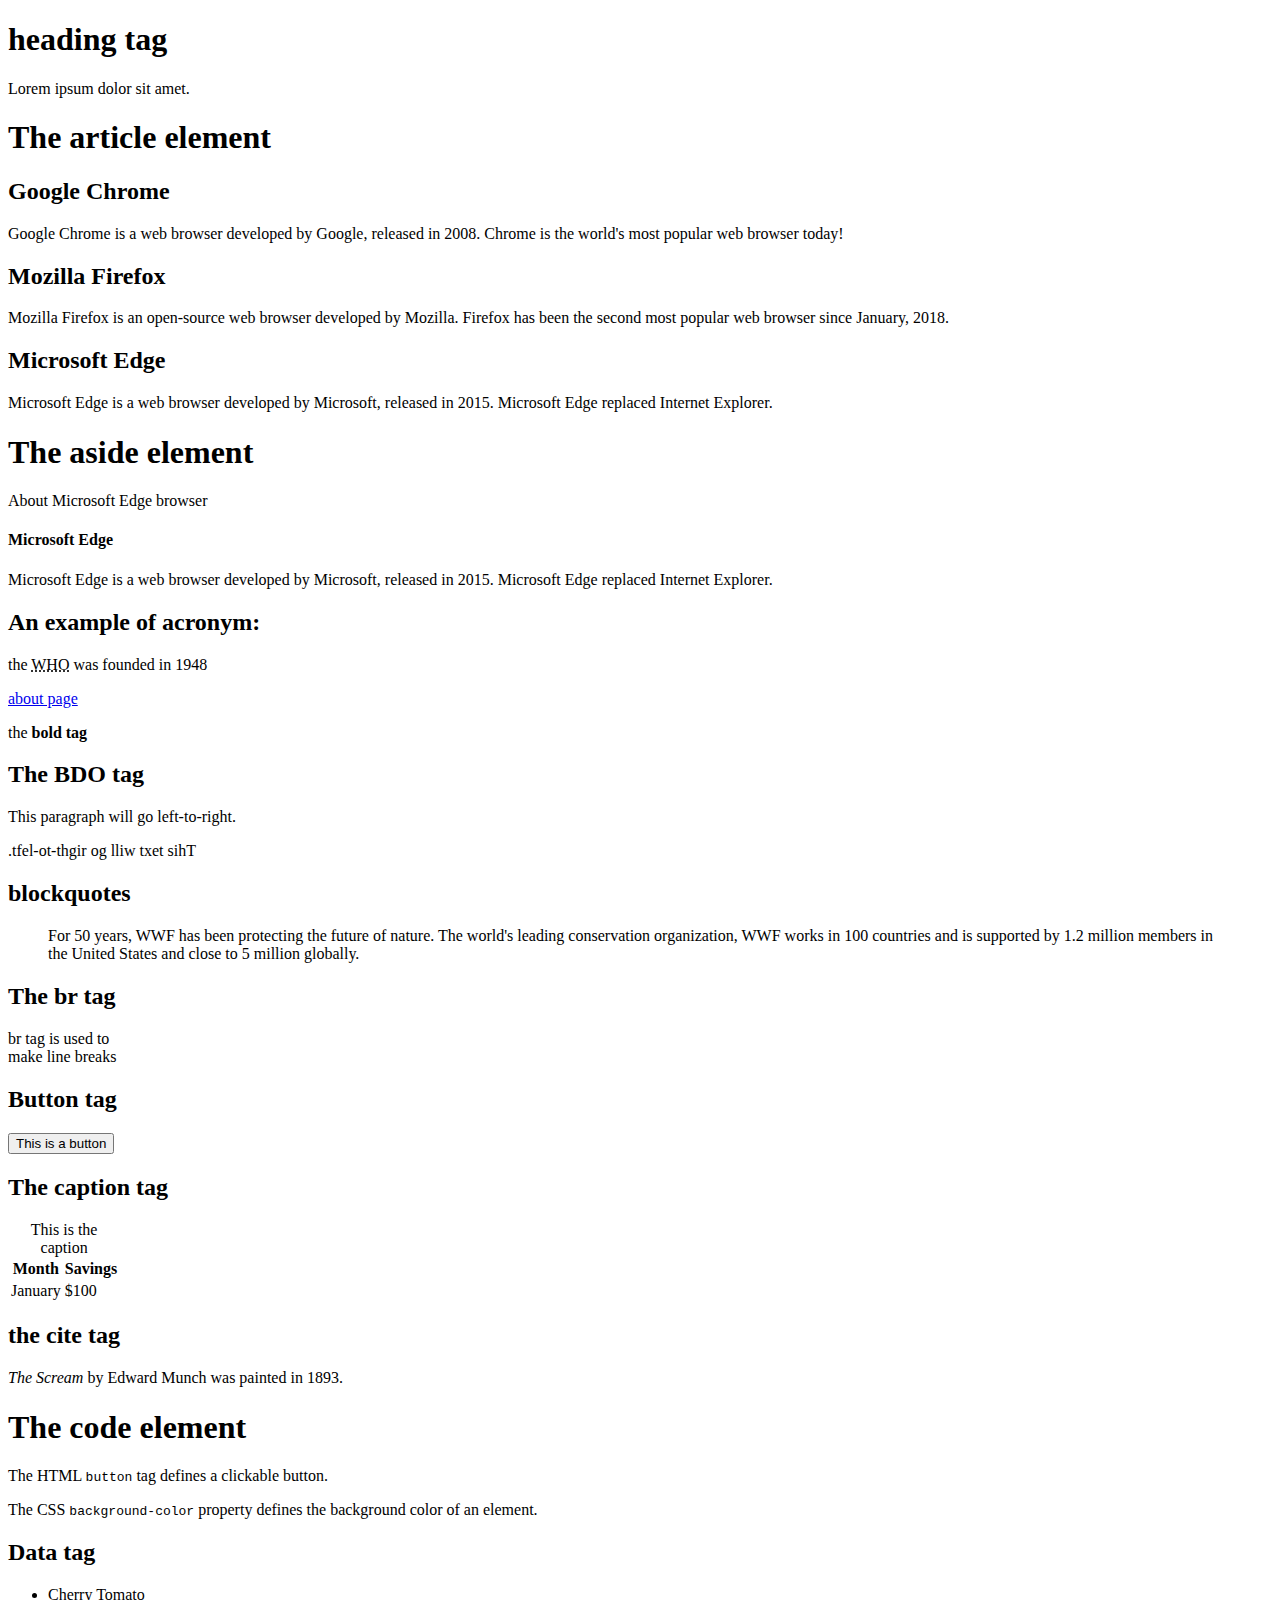
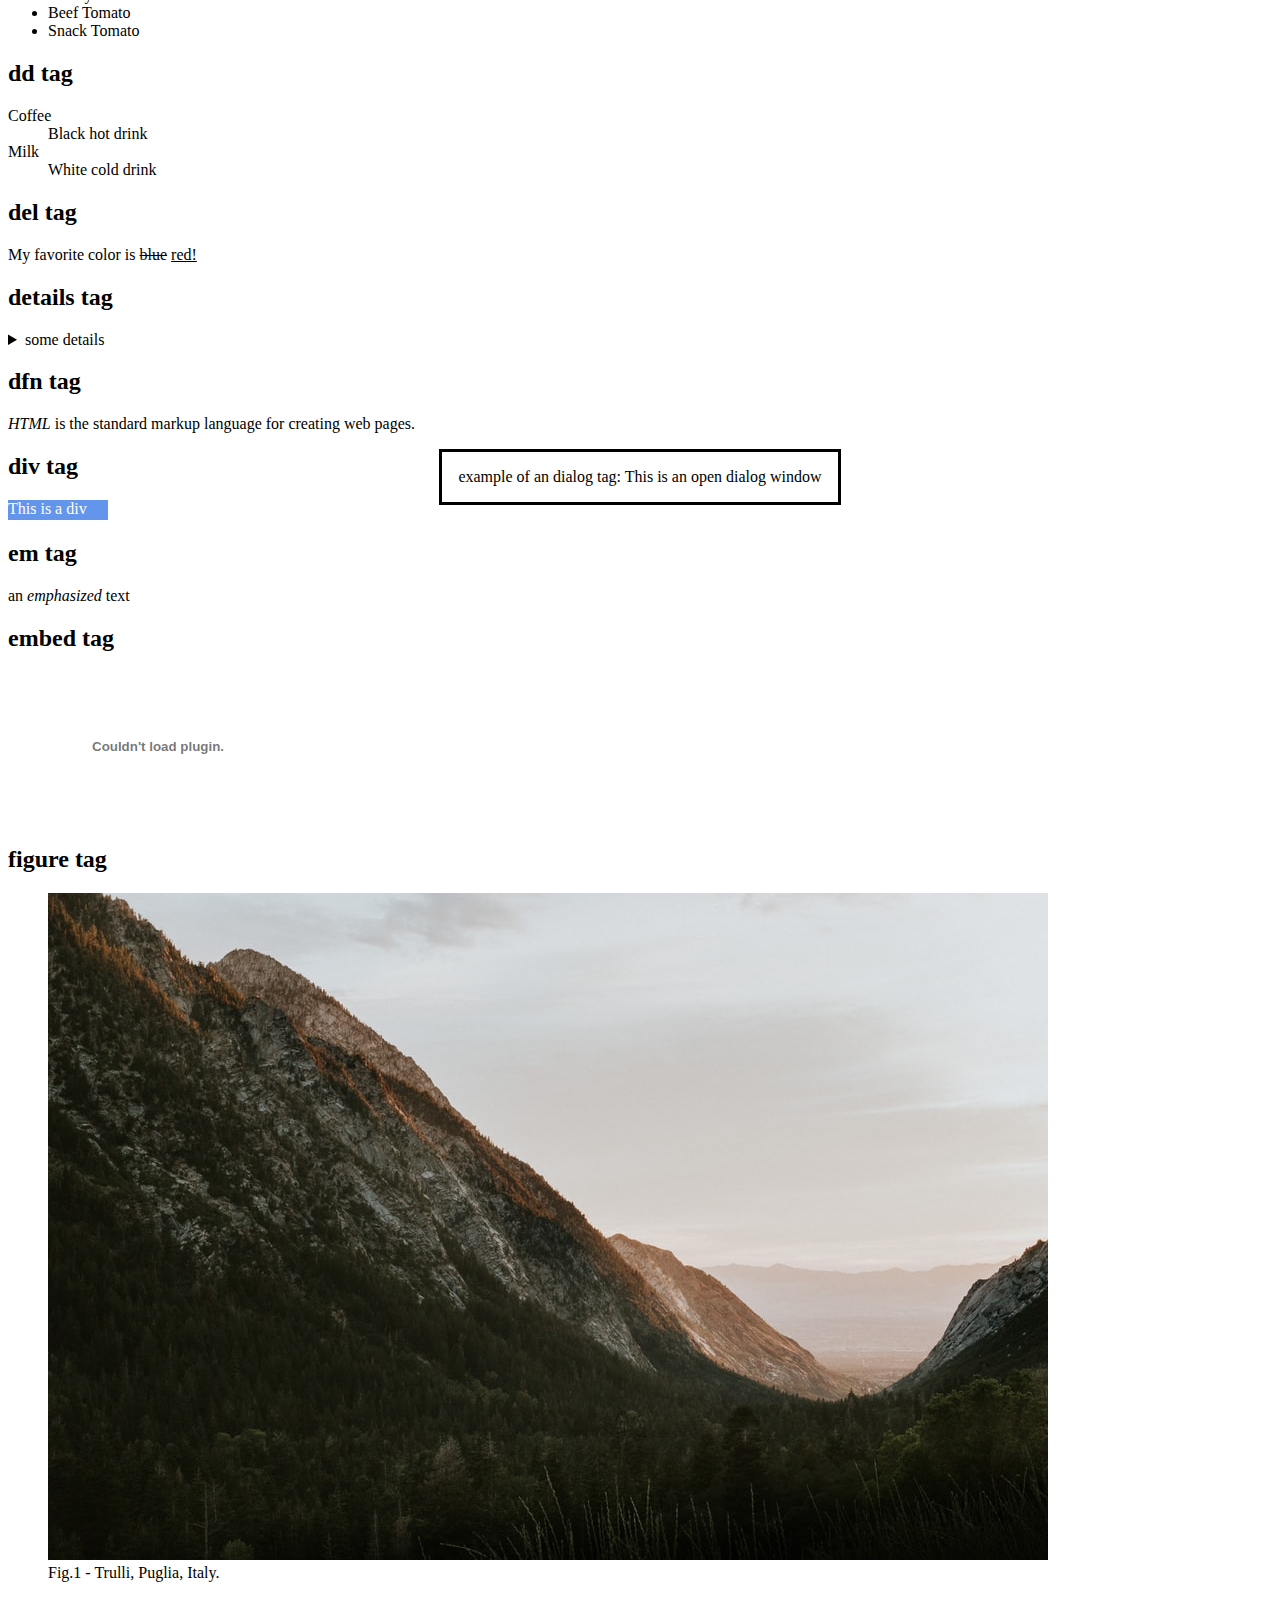
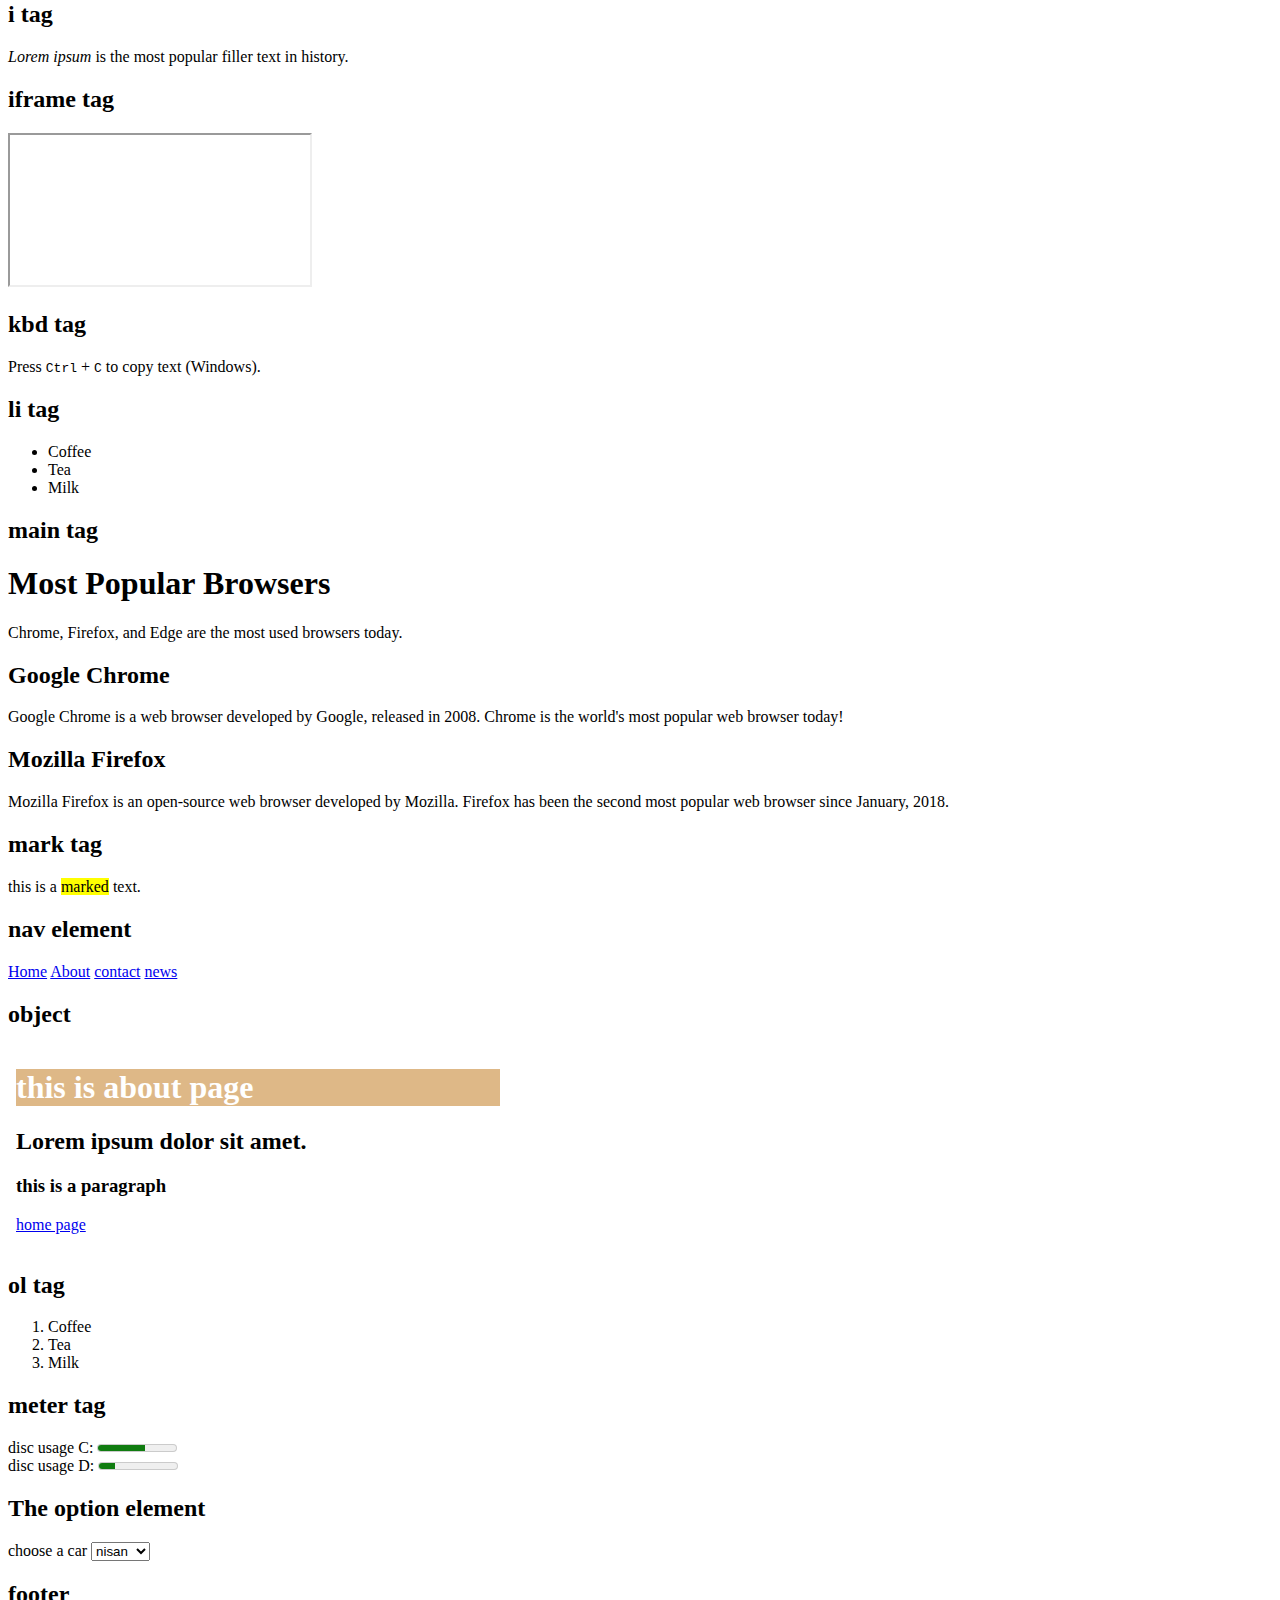
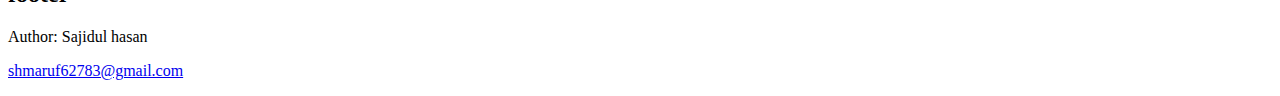
<file: index.html>
<!DOCTYPE html>
<html lang="en">

<head>
    <meta charset="UTF-8">
    <meta http-equiv="X-UA-Compatible" content="IE=edge">
    <meta name="viewport" content="width=device-width, initial-scale=1.0">
    <link rel="stylesheet" href="css/style.css">
    <title>HTML tags</title>
</head>

<body>
    <header>
        <h1>heading tag</h1>
        <p>Lorem ipsum dolor sit amet.</p>
    </header>

    <h1>The article element</h1>

    <article>
        <h2>Google Chrome</h2>
        <p>Google Chrome is a web browser developed by Google, released in 2008. Chrome is the world's most popular web browser today!</p>
    </article>

    <article>
        <h2>Mozilla Firefox</h2>
        <p>Mozilla Firefox is an open-source web browser developed by Mozilla. Firefox has been the second most popular web browser since January, 2018.</p>
    </article>

    <article>
        <h2>Microsoft Edge</h2>
        <p>Microsoft Edge is a web browser developed by Microsoft, released in 2015. Microsoft Edge replaced Internet Explorer.
        </p>
    </article>

    <h1>The aside element</h1>

    <p>About Microsoft Edge browser</p>

    <aside>
        <h4>Microsoft Edge</h4>
        <p>Microsoft Edge is a web browser developed by Microsoft, released in 2015. Microsoft Edge replaced Internet Explorer.
        </p>
    </aside>

    <h2>An example of acronym:</h2>
    <p> the <abbr title="world health organization">WHO</abbr> was founded in 1948</p>
    <a href="about.html" target="_blank">about page</a>

    <p>the <b>bold tag</b> </p>

    <h2>The BDO tag</h2>
    <p>This paragraph will go left-to-right.</p>
    <bdo dir="rtl">
        This text will go right-to-left.
    </bdo>

    <h2>blockquotes</h2>
    <blockquote cite="http://www.worldwildlife.org/who/index.html">
        For 50 years, WWF has been protecting the future of nature. The world's leading conservation organization, WWF works in 100 countries and is supported by 1.2 million members in the United States and close to 5 million globally.
    </blockquote>

    <h2>The br tag</h2>
    <p>br tag is used to <br> make line breaks</p>

    <h2>Button tag</h2>
    <button type="button">This is a button</button>

    <h2>The caption tag</h2>
    <table>
        <caption>This is the caption </caption>
        <tr>
            <th>Month</th>
            <th>Savings</th>
        </tr>
        <tr>
            <td>January</td>
            <td>$100</td>
        </tr>
    </table>

    <h2>the cite tag</h2>
    <p><cite>The Scream</cite> by Edward Munch was painted in 1893.</p>

    <h1>The code element</h1>

    <p>The HTML <code>button</code> tag defines a clickable button.</p>
    <p>The CSS <code>background-color</code> property defines the background color of an element.</p>

    <h2>Data tag</h2>
    <ul>
        <li><data value="21053">Cherry Tomato</data></li>
        <li><data value="21054">Beef Tomato</data></li>
        <li><data value="21055">Snack Tomato</data></li>
    </ul>

    <h2>dd tag</h2>
    <dl>
        <dt>Coffee</dt>
        <dd>Black hot drink</dd>
        <dt>Milk</dt>
        <dd>White cold drink</dd>
    </dl>

    <h2>del tag</h2>
    <p>My favorite color is <del>blue</del> <ins>red!</ins></p>

    <h2>details tag </h2>
    <details>
        <summary>some details </summary>
        <p>Lorem ipsum dolor sit, amet consectetur adipisicing elit. At eligendi quasi commodi.</p>
    </details>

    <h2>dfn tag</h2>
    <p><dfn>HTML</dfn> is the standard markup language for creating web pages.</p>

    <dialog open>example of an dialog tag: This is an open dialog window</dialog>

    <h2>div tag</h2>
    <div class="blue">
        This is a div
    </div>

    <h2>em tag</h2>
    <p>an <em>emphasized</em> text</p>

    <h2>embed tag</h2>
    <embed src="img/bg.jpg" type="image.jpg">

    <h2>figure tag</h2>
    <figure>
        <img src="img/bg.jpg" alt="Trulli">
        <figcaption>Fig.1 - Trulli, Puglia, Italy.</figcaption>
    </figure>

    <h2>i tag</h2>

    <p><i>Lorem ipsum</i> is the most popular filler text in history.</p>

    <h2>iframe tag</h2>
    <iframe src="https://www.google.com" title="google search"></iframe>

    <h2>kbd tag</h2>
    <p>Press <kbd>Ctrl</kbd> + <kbd>C</kbd> to copy text (Windows).</p>

    <h2>li tag</h2>
    <ul>
        <li>Coffee</li>
        <li>Tea</li>
        <li>Milk</li>
    </ul>

    <h2>main tag</h2>
    <main>
        <h1>Most Popular Browsers</h1>
        <p>Chrome, Firefox, and Edge are the most used browsers today.</p>

        <article>
            <h2>Google Chrome</h2>
            <p>Google Chrome is a web browser developed by Google, released in 2008. Chrome is the world's most popular web browser today!</p>
        </article>

        <article>
            <h2>Mozilla Firefox</h2>
            <p>Mozilla Firefox is an open-source web browser developed by Mozilla. Firefox has been the second most popular web browser since January, 2018.</p>
        </article>

        <h2>mark tag</h2>
        <p>this is a <mark>marked</mark> text.</p>

        <h2>nav element</h2>
        <nav>
            <a href="#">Home</a>
            <a href="#">About</a>
            <a href="#">contact</a>
            <a href="#">news</a>
        </nav>
        <h2>object</h2>
        <object data="about.html" width="500" height="200"></object>

        <h2>ol tag</h2>
        <ol>
            <li>Coffee</li>
            <li>Tea</li>
            <li>Milk</li>
        </ol>

        <h2>meter tag</h2>
        <label for="disc_c">disc usage C:</label>
        <meter id="disc_c" value="0.6">60%</meter><br>
        <label for="disc_d">disc usage D:</label>
        <meter id="disc_d" value="2" min="0" max="10">2 out of 10 </meter>

        <h2>The option element</h2>
        <label for="cars">choose a car</label>
        <select id="cars">
            <option value="nisan">nisan</option>
            <option value="benz">benz</option>
            <option value="toyota">toyota</option>
            <option value="volvo">volvo</option>
        </select>

        <h2>footer</h2>
        <footer>
            <p>Author: Sajidul hasan</p>
            <p><a href="#">shmaruf62783@gmail.com</a></p>
        </footer>

</body>

</html>
</file>
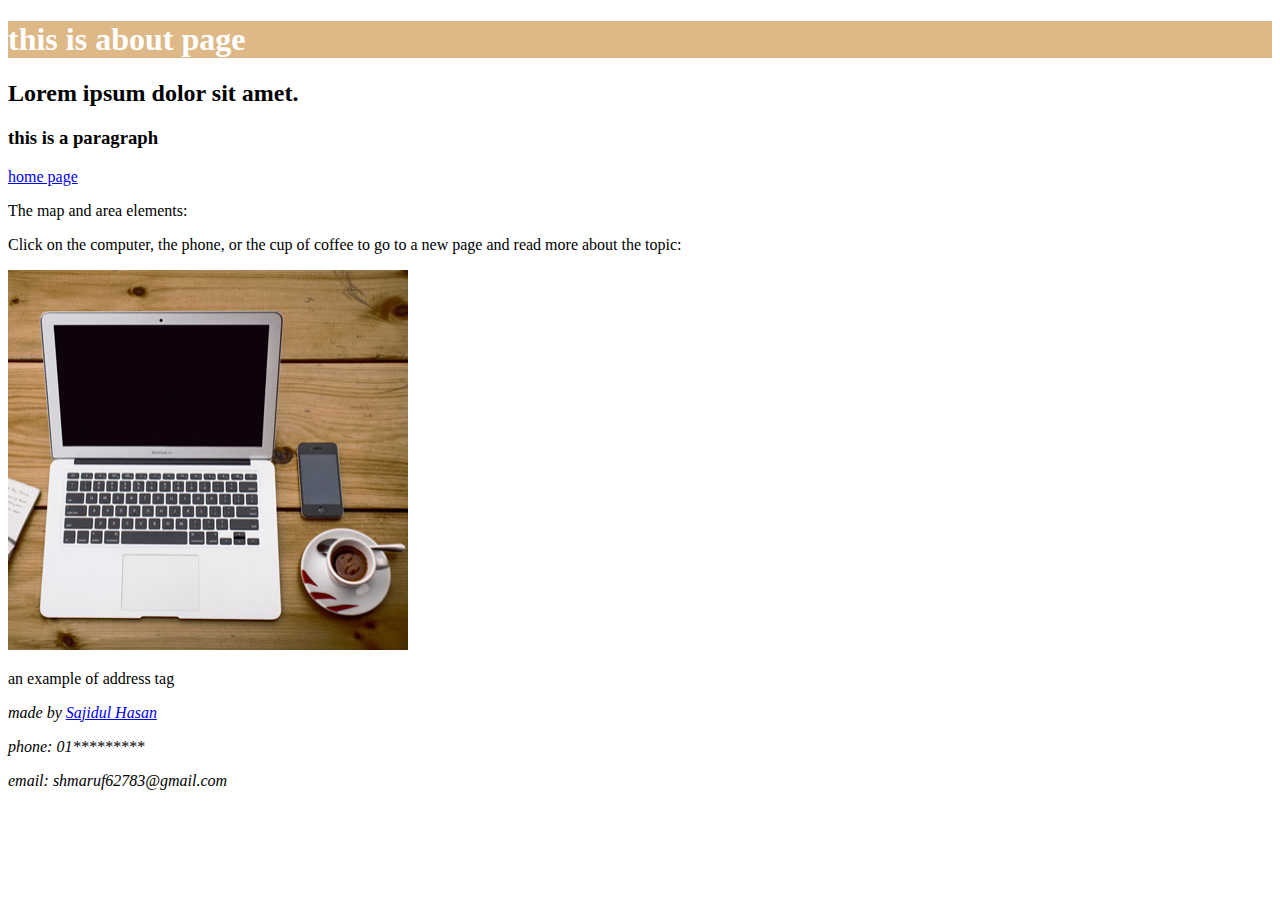
<file: about.html>
<!DOCTYPE html>
<html lang="en">

<head>
    <meta charset="UTF-8">
    <meta http-equiv="X-UA-Compatible" content="IE=edge">
    <meta name="viewport" content="width=device-width, initial-scale=1.0">
    <title>HTML about</title>
    <link rel="stylesheet" href="css/style.css">

</head>

<body>
    <h1 style="color: white; background-color: burlywood;">this is about page</h1>
    <h2>Lorem ipsum dolor sit amet.</h2>
    <h3 class="head3">this is a paragraph </h3>
    <a href="index.html">home page</a>
    <!-- <p>this is a comment</p> -->

    <p>The map and area elements:</p>
    <p>Click on the computer, the phone, or the cup of coffee to go to a new page and read more about the topic:</p>
    <img src="img/areaimg.jpg" alt="Workplace" usemap="#workmap" width="400" height="380">

    <map name="workmap">
        <area shape="rect" coords="34,44,270,350" alt="Computer" href="#">
        <area shape="rect" coords="290,172,333,250" alt="Phone" href="#">
        <area shape="circle" coords="337,300,44" alt="Cup of coffee" href="#">
    </map>
    <p>an example of address tag</p>
    <address>made by <a href="https://www.linkedin.com/in/sajidul-hasan-01/" target="_blank">Sajidul Hasan</a>
        <p>phone: 01*********</p>
        <p>email: shmaruf62783@gmail.com</p>

    </address>


</body>

</html>
</file>
<file: css/style.css>
/* .head3{
    color: crimson;
} */

.blue {
    color: white;
    background-color: cornflowerblue;
    width: 100px;
    height: 20px;
}
</file>
